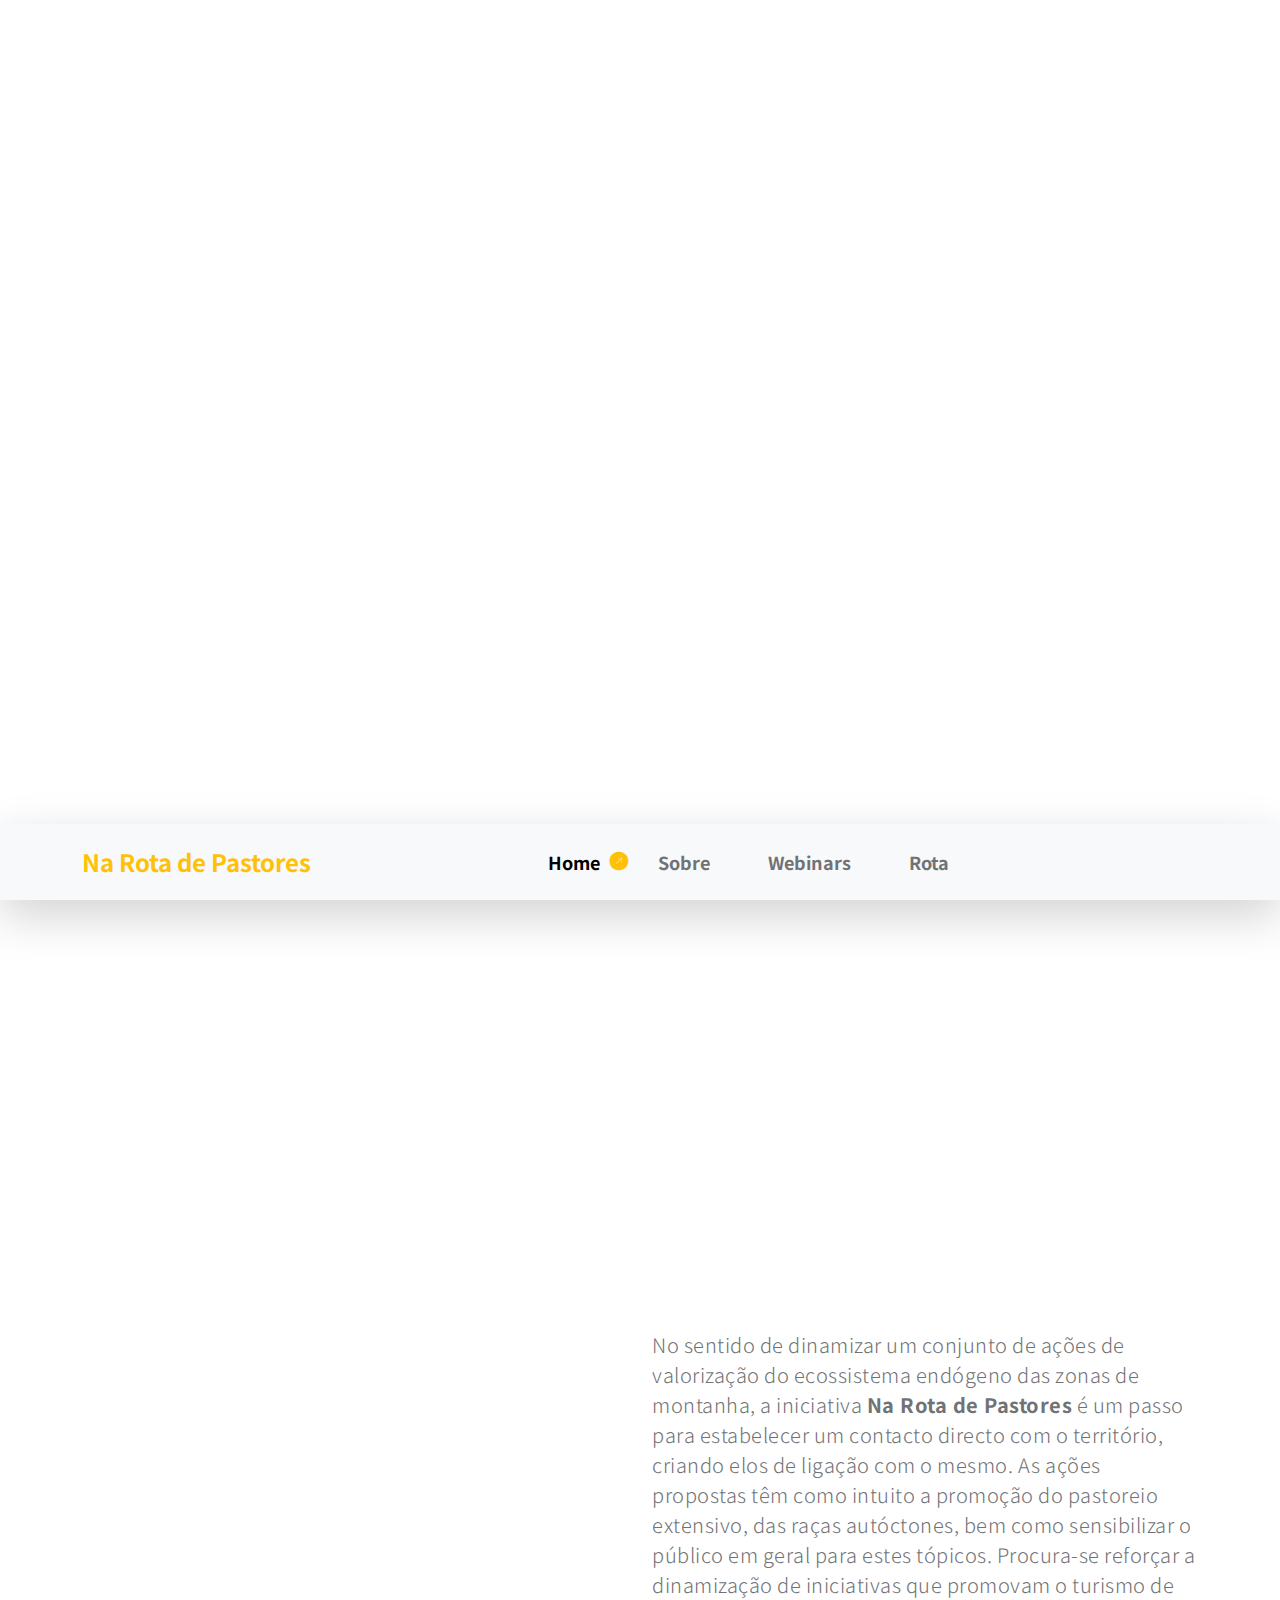
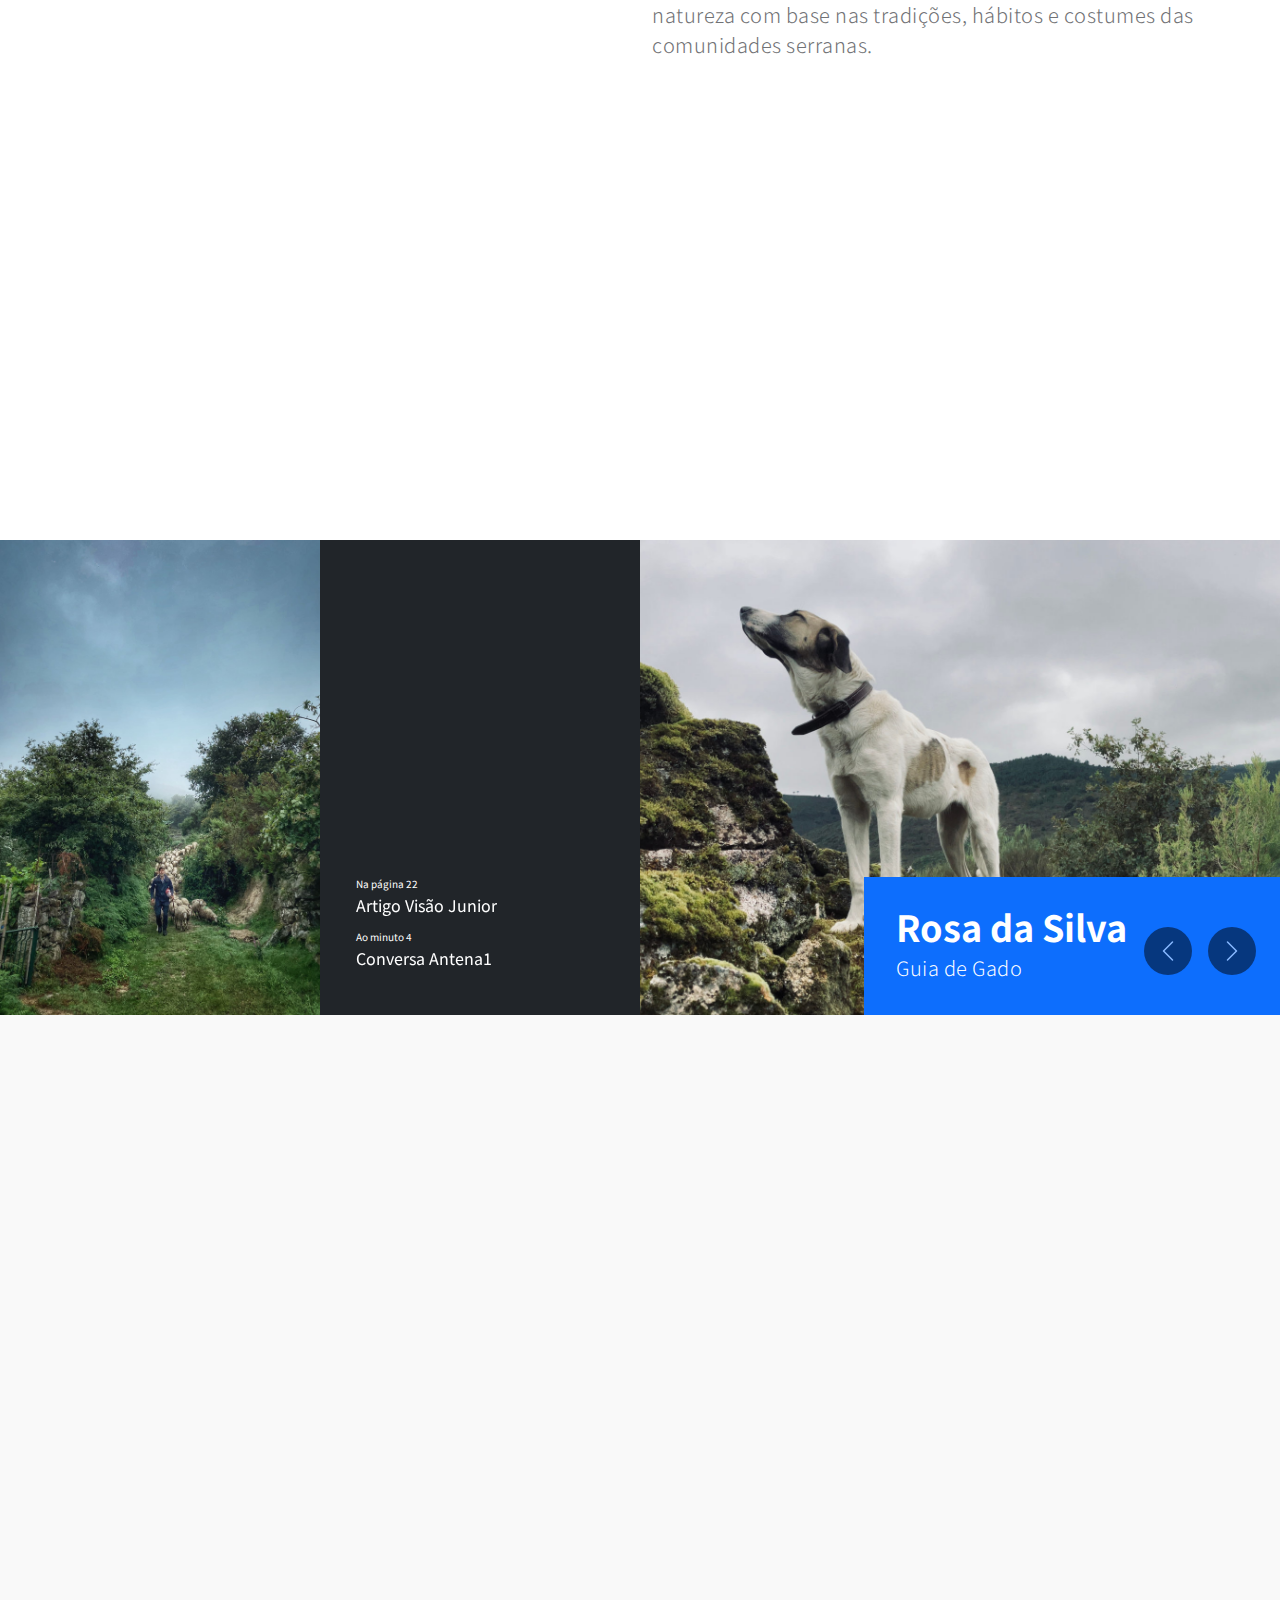
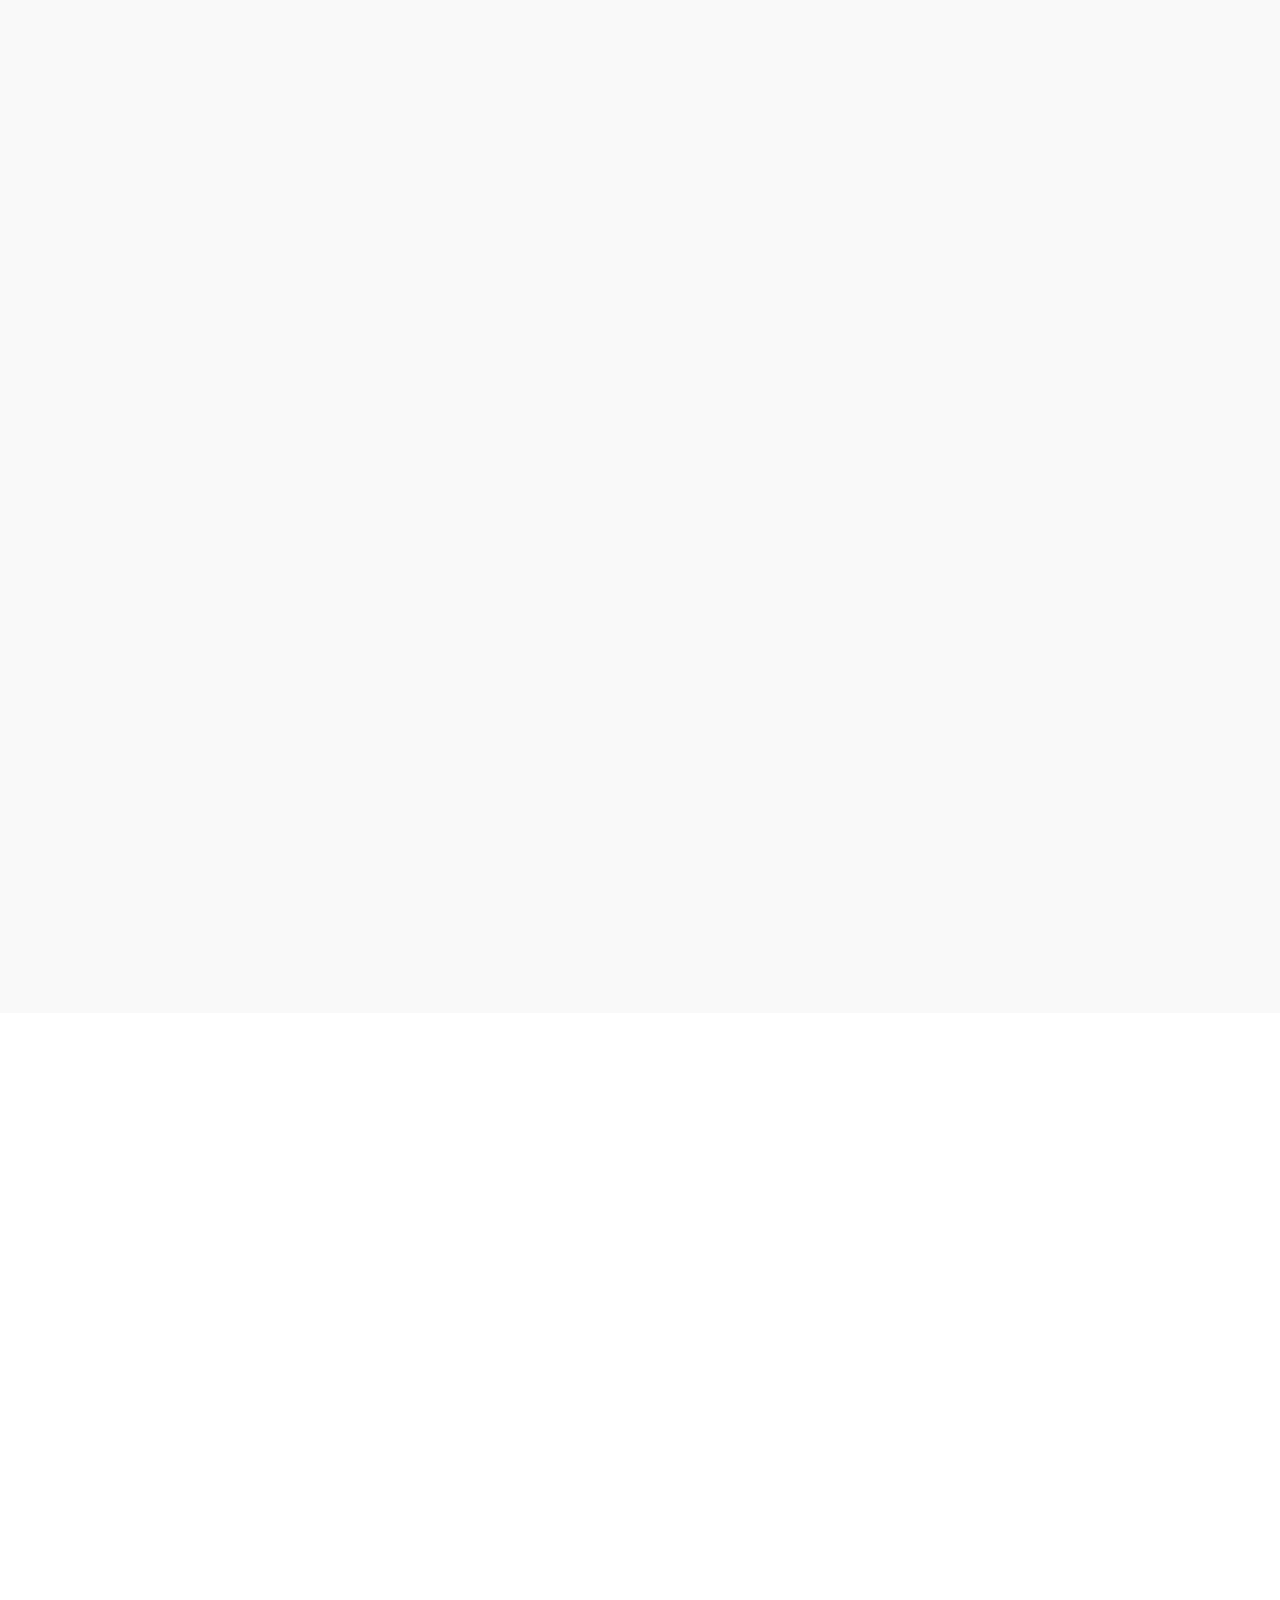
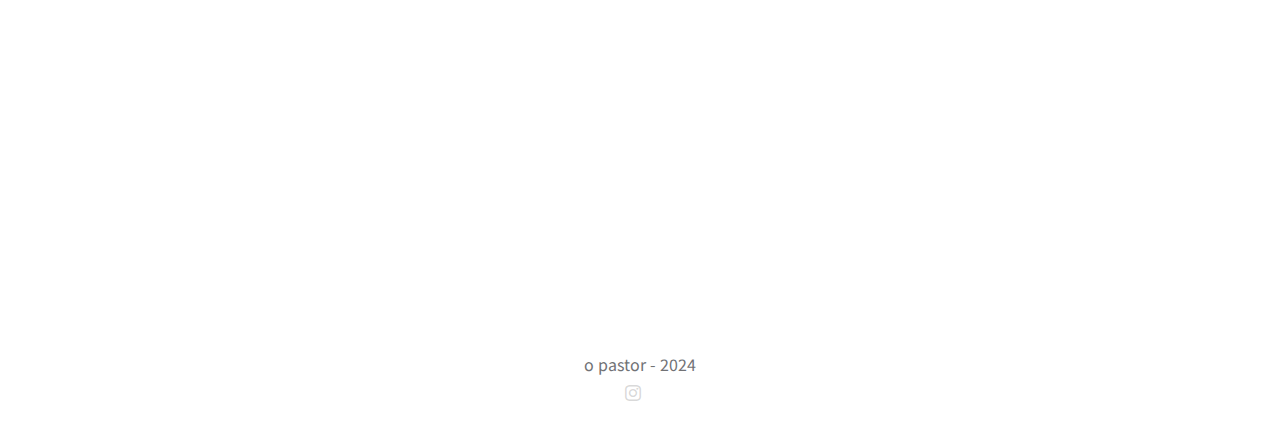
<file: index.html>
<!doctype html>
<html lang="en">
    <head>
        <meta charset="utf-8">
        <meta name="viewport" content="width=device-width, initial-scale=1">

        <meta name="description" content="">
        <meta name="author" content="">

        <title>Na Rota de Pastores</title>

        <!-- CSS FILES -->
        <link rel="preconnect" href="https://fonts.googleapis.com">
        <link rel="preconnect" href="https://fonts.gstatic.com" crossorigin>
        <link href="https://fonts.googleapis.com/css2?family=Noto+Sans+JP:wght@100;300;400;700;900&display=swap" rel="stylesheet">

        <link href="css/bootstrap.min.css" rel="stylesheet">
        <link href="css/bootstrap-icons.css" rel="stylesheet">

        <link rel="stylesheet" href="css/magnific-popup.css">

        <link href="css/aos.css" rel="stylesheet">

        <link href="css/templatemo-nomad-force.css" rel="stylesheet">
<!-- Google tag (gtag.js) -->
<script async src="https://www.googletagmanager.com/gtag/js?id=G-4GLBVWVPCY"></script>
<script>
  window.dataLayer = window.dataLayer || [];
  function gtag(){dataLayer.push(arguments);}
  gtag('js', new Date());

  gtag('config', 'G-4GLBVWVPCY');
</script>    </head>
    
    <body>
    
        <main>

            <section class="hero" id="hero">
               <!-- <div class="videoWrapper">
                    <video autoplay muted loop playsinline class="custom-video" >
                        <source src="videos/opastor-web.mp4" type="video/mp4">
                        Your browser does not support the video tag.
                    </video>
                </div>
                <div class="overlay"></div>-->
             <div style="position:relative; width:100%; height:0px; padding-bottom:56.250%"><iframe allow="fullscreen;autoplay" allowfullscreen height="100%" src="https://streamable.com/e/onu9uf?autoplay=1&muted=1" width="100%" style="border:none; width:100%; height:100%; position:absolute; left:0px; top:0px; overflow:hidden;"></iframe></div> </section>

            <nav class="navbar navbar-expand-lg bg-light shadow-lg">
                <div class="container">
                    <a class="navbar-brand" href="index.html">
                        <strong>Na Rota de Pastores</strong>
                    </a>

                    <button class="navbar-toggler" type="button" data-bs-toggle="collapse" data-bs-target="#navbarNav" aria-controls="navbarNav" aria-expanded="false" aria-label="Toggle navigation">
                        <span class="navbar-toggler-icon"></span>
                    </button>

                    <div class="collapse navbar-collapse" id="navbarNav">
                        <ul class="navbar-nav mx-auto">
                            <li class="nav-item active">
                                <a class="nav-link" href="#hero">Home</a>
                            </li>

                            <li class="nav-item">
                                <a class="nav-link" href="#sobre">Sobre</a>
                            </li>

                            <li class="nav-item">
                                <a class="nav-link" href="#webinars">Webinars</a>
                            </li>
                            <li class="nav-item">
                                <a class="nav-link" href="#rota">Rota</a>
                            </li>
                           
                        </ul>
                    </div>
                </div>
            </nav>

            <section class="section-padding pb-0" id="sobre">
                <div class="container mb-5 pb-lg-5">
                    <div class="row">

                        <div class="col-lg-6 col-12 mt-3 mb-lg-5">
                            <p class="me-4" data-aos="fade-up" data-aos-delay="300">
                                Desde tempos imemoriais,  os pastores do Norte de Portugal subiam às Serras à procura de melhores pastos.<br>
                               <br>A <a href="https://www.walkingpenedageres.pt/en/" target="_blank"><b> Grande Rota 50</b></a> é um percurso que atravessa uma multiplicidade de ambientes no território de montanha. A preservação destas rotas ancestrais, que aqui se cruzam, são um tributo à memória destes itinerários de pastores e seus rebanhos e às comunidades serranas.<br>
                               <br>Percorrer todo o maciço do Parque Nacional Peneda Gerês com um rebanho de ovinos numa viagem permite a preservação e a celebração cultural dos costumes e das tradições ancestrais deste parque nacional, afirmando este território enquanto destino turístico sustentavel de excelência.<br>

                        </div>

                        <div class="col-lg-6 col-12 mt-lg-3 mb-lg-5">
                            <p data-aos="fade-up" data-aos-delay="500">
                                Este projeto visa a valorização da tradição pastoril, do património e dos territórios associados, dando ênfase a todos estes agentes envolvidos. Isto através do desenvolvimento e da promoção de um programa diferenciador, que respeite os valores identitários e a autenticidade das suas comunidades.<br></br>
                               <p>No sentido de dinamizar um conjunto de ações de valorização do ecossistema endógeno das zonas de montanha, a iniciativa <b>Na Rota de Pastores</b> é um passo para estabelecer um contacto directo com o território, criando elos de ligação com o mesmo. As ações propostas têm como intuito a promoção do pastoreio extensivo, das raças autóctones, bem como sensibilizar o público em geral para estes tópicos. Procura-se reforçar a dinamização de iniciativas que promovam o turismo de natureza com base nas tradições, hábitos e costumes das comunidades serranas.</p>

                        </div>
                             <div class="col-lg-6 col-12 mt-3 mb-lg-5">
                            <p class="me-4" data-aos="fade-up" data-aos-delay="300">
                                Durante o ano de 2024 vão ser realizados um conjunto de webinares de modo a reflectir sobre uma diversidade de temas relacionadas com a pastorícia e o papel pastor, confluindo os actores nos vários domínios da pastorícia extensiva num espaço de partilha e rede acessível a todos os interessados. <br>
                        </div>
                        <div class="col-lg-6 col-12 mt-3 mb-lg-5">
                            <p class="me-4" data-aos="fade-up" data-aos-delay="300">
                                <b>Temas</b>
                                <br>- Aprender a Pastorícia Extensiva (ago)
                                <br>- Os Lanifícios e a Tosquia (set)
                                <br>- Ecossistemas e Natureza (set)
                                <br>- Vivências e Turismo (out)
                                <br>- Viver a Montanha (out)
                                <br>- Raças e Território (nov)
                                <br>- Encontro de Pastores (dez)
                        </div>
                    </div>
                    </div>
                </div>
                
                <div class="container-fluid">
                    <div class="row">
                        <div class="col-lg-3 col-12 p-0">      
                            <img src="images/elena-rabkina-eVVzwsNhNf4-unsplash.jpg" class="img-fluid about-image" alt="">
                        </div>

                        <div class="col-lg-3 col-12 bg-dark">  
                            <div class="d-flex flex-column flex-wrap justify-content-center h-100 py-5 px-4 pt-lg-4 pb-lg-0">
                                <h6 class="text-white mb-3" data-aos="fade-up">um pastor com</h6>
                                <h3 class="text-white mb-3" data-aos="fade-up">Paixão pela montanha.</h3>

                                <p class="text-secondary-white-color" data-aos="fade-up">Comprometido com o futuro.</p>

                                <div class="mt-3 custom-links">
                                    <h9 style="color:white; font-size: 10px;">Na página 22</h9><br>
                                    <a href="images/20240300-PT-Visao-Junior-Especial.pdf#page=22" target="_blank"  class="text-white custom-link" >Artigo Visão Junior</a><br>
                                    
                                    <h9 style="color:white; font-size: 10px;">Ao minuto 4</h9><br>
                                    <a href="https://www.rtp.pt/play/p11558/destacavel" target="_blank" class="text-white custom-link" >Conversa Antena1</a>
                                </div>

                            </div>
                        </div>

                        <div class="col-lg-6 col-12 p-0">  
                            <section id="myCarousel" class="carousel slide carousel-fade" data-bs-ride="carousel">
                                <div class="carousel-inner">
                                    
                                    <div class="carousel-item active">
                                        <img src="images/people/rosa.jpg" class="img-fluid team-image" alt="">

                                        <div class="team-thumb bg-primary">
                                            <h3 class="text-white mb-0">Rosa da Silva</h3>

                                            <p class="text-secondary-white-color mb-0">Guia de Gado</p>
                                        </div>
                                    </div>

                                    <div class="carousel-item">
                                        <img src="images/people/antonio.jpg" class="img-fluid team-image" alt="">

                                        <div class="team-thumb bg-success">
                                            <h3 class="text-white mb-0">António da Silva</h3>

                                            <p class="text-secondary-white-color mb-0">Apoio Guia</p>
                                        </div>
                                    </div>
                                    <div class="carousel-item">
                                        <img src="images/people/tobias.jpg" class="img-fluid team-image" alt="">

                                        <div class="team-thumb bg-danger">
                                            <h3 class="text-white mb-0">Tobias</h3>

                                            <p class="text-secondary-white-color mb-0">Logística</p>
                                        </div>
                                    </div>
                                </div>

                                <button class="carousel-control-prev" type="button" data-bs-target="#myCarousel" data-bs-slide="prev">
                                      <span class="carousel-control-prev-icon" aria-hidden="true"></span>

                                      <span class="visually-hidden">Previous</span>
                                </button>

                                <button class="carousel-control-next" type="button" data-bs-target="#myCarousel" data-bs-slide="next">
                                      <span class="carousel-control-next-icon" aria-hidden="true"></span>

                                      <span class="visually-hidden">Next</span>
                                </button>
                            </section>

                        </div>
                    </div>
                </div>
            </section>

            <section class="news section-padding" id="webinars">
                <div class="container">
                    <div class="row">

                        <div class="col-12">
                            <h2 class="mb-5 text-center" data-aos="fade-up">Webinars</h2>
                        </div>

                        <div class="col-lg-6 col-12 mb-5 mb-lg-0">
                            <div class="news-thumb" data-aos="fade-up">
                                <a href="Aprender-a-Pastoricia.html" class="news-image-hover news-image-hover-warning">
                                    <img src="images//aprender.png" class="img-fluid large-news-image news-image" alt="">
                                </a>
                                <span class="text-muted me-2">
                                    <i class="bi-geo-alt-fill me-1 mb-2 mb-lg-0"></i>
                                         Online,
                                </span>
                                <div class="news-category bg-success text-white">Online</div>
                                <div class="news-text-info">
                                    <h5 class="news-title">
                                        <a href="Aprender-a-Pastoricia.html" class="news-title-link">Aprender a Pastorícia Extensiva </a>
                                       <br> <span class="text-muted">Agosto , 2024</span>
                                    </h5>
                                </div>
                            </div> 
                            
                        </div>
                        <div class="col-lg-6 col-12 mb-5 mb-lg-0">
                            <div class="news-thumb" data-aos="fade-up">
                                <a href="Encontro-de-Pastores.html" class="news-image-hover news-image-hover-warning">
                                    <img src="images/news/caroline-lm-uqveD8dYPUM-unsplash.jpg" class="img-fluid large-news-image news-image" alt="">
                                </a>
                                            <span class="text-muted me-2">
                                                <i class="bi-geo-alt-fill me-1 mb-2 mb-lg-0"></i>
                                                Arcos de Valdevez,
                                            </span>
                                <div class="news-category bg-warning text-white">Presencial</div>
                                
                                <div class="news-text-info">
                                    <h5 class="news-title">
                                        <a href="Encontro-de-Pastores.html" class="news-title-link">Encontro de Pastores</a>
                                        <br><span class="text-muted">Dezembro , 2024</span>
                                    </h5>
                                </div>
                            </div> 
                        </div>
                        <p></p>
                        <div class="col-lg-6 col-12">
                            <div class="news-thumb news-two-column d-flex flex-column flex-lg-row" data-aos="fade-up">
                                <div class="news-top w-100">
                                    
                                    <a href="Os-lanificios-e-a-Tosquia.html" class="news-image-hover news-image-hover-primary">
                                        <img src="images/news/jean-philippe-delberghe-MmanXAs1sKw-unsplash.jpeg" class="img-fluid news-image" alt="">
                                    </a>

                                    <div class="news-category bg-success text-white">Online</div>
                                </div>
                                
                                <div class="news-bottom w-100">
                                    <div class="news-text-info">
                                        <h5 class="news-title">
                                            <a href="Os-lanificios-e-a-Tosquia.html" class="news-title-link">Os Lanifícios e a Tosquia</a>
                                        </h5>

                                        <div class="d-flex flex-wrap">
                                            <span class="text-muted me-2">
                                                <i class="bi-geo-alt-fill me-1 mb-2 mb-lg-0"></i>
                                                Online,
                                            </span>

                                            <br><span class="text-muted">Setembro , 2024</span>
                                        </div>
                                    </div>
                                </div>
                            </div> 

                            <div class="news-thumb news-two-column d-flex flex-column flex-lg-row" data-aos="fade-up">
                                <div class="news-top w-100" data-aos="fade-up">
                                    
                                    <a href="Ecossistemas-e-Natureza.html" class="news-image-hover news-image-hover-success">
                                        <img src="images/news/maria-stewart-p4tj0g-_aMM-unsplash.jpeg" class="img-fluid news-image" alt="">
                                    </a>

                                    <div class="news-category bg-success text-white">Online</div>
                                </div>
                                
                                <div class="news-bottom w-100">
                                    <div class="news-text-info">
                                        <h5 class="news-title">
                                            <a href="Ecossistemas-e-Natureza.html" class="news-title-link">Ecossistemas e Natureza</a>
                                        </h5>

                                            <br><span class="text-muted">Setembro , 2024</span>
                                    </div>
                                </div>
                            </div> 
                        </div>
                        <div class="col-lg-6 col-12">
                            <div class="news-thumb news-two-column d-flex flex-column flex-lg-row" data-aos="fade-up">
                                <div class="news-top w-100">
                                    
                                    <a href="Vivências-e-Turismo.html" class="news-image-hover news-image-hover-primary">
                                        <img src="images/news/jean-philippe-delberghe-MmanXAs1sKw-unsplash.jpeg" class="img-fluid news-image" alt="">
                                    </a>

                                    <div class="news-category bg-success text-white">Online</div>
                                </div>
                                
                                <div class="news-bottom w-100">
                                    <div class="news-text-info">
                                        <h5 class="news-title">
                                            <a href="Vivências-e-Turismo.html" class="news-title-link">Vivências e Turismo</a>
                                        </h5>

                                        <div class="d-flex flex-wrap">


                                            <br><span class="text-muted">Outubro , 2024</span>
                                        </div>
                                    </div>
                                </div>
                            </div> 

                            <div class="news-thumb news-two-column d-flex flex-column flex-lg-row" data-aos="fade-up">
                                <div class="news-top w-100" data-aos="fade-up">
                                    
                                    <a href="Viver-a-Montanha.html" class="news-image-hover news-image-hover-success">
                                        <img src="images/news/maria-stewart-p4tj0g-_aMM-unsplash.jpeg" class="img-fluid news-image" alt="">
                                    </a>

                                    <div class="news-category bg-success text-white">Online</div>
                                </div>
                                
                                <div class="news-bottom w-100">
                                    <div class="news-text-info">
                                        <h5 class="news-title">
                                            <a href="Viver-a-Montanha.html" class="news-title-link">Viver a Montanha</a>
                                        </h5>

                                            <br><span class="text-muted">Outubro , 2024</span>
                                    </div>
                                </div>
                            </div> 
                        </div>

                    </div>
                </div>
            </section>
            <div id="rota" ></div>
            <section class="google-map">
            <div class="container mb-5 pb-lg-5">
                <div class="row">
                         <p class="me-4" data-aos="fade-up" data-aos-delay="300">
                                A viagem irá ter inicio no <b>Soajo</b> em Arcos de Valdevez, <b>onde o rebanho reside</b>. Ao longo de <b>50 dias, um rebanho ovelhas </b> de raça autóctone <b> Churra do Minho</b> e os seus cães de guarda, acompanhadas por um garrano e o seu pastor, <b>vão percorrer a Grande Rota do Parque Nacional Peneda-Gerês(GR50)</b>, atravessando os montes de Castro Laboreiro, as serras da Peneda, Soajo, Amarela e Gerês e o planalto da Mourela. São<b>mais de 200 kms, percorrendo os Baldios(13) </b> de Castro Laboreiro, Adofreire, Coriscadas e Falagueiras, Soajo, Britelo, Germil, Cabenco, Paredes, Assento e Quintã, Ermida , Lapela e Tourem, <b>atravessando os Lugares e Freguesias (17)</b> da Amoreira, Castro Laboreiro, Lamas de Mouro, Peneda, Adrão, Soajo, Mezio, Lindoso, Ermida, Germil, Brufe, Campo do Gerês, Fafião, Cabril, Sirvozelo, Pitoes de Júnias, Tourém, situados por <b>entres os Concelhos(5)</b> de Arcos de Valdevez, Melgaço, Ponde da Barca, Terras de Bouro, Montalegre <b> que formam esta rota.</b>
                        </p>
                      
                    </div>
                    <iframe src="https://www.google.com/maps/d/u/6/embed?mid=1wPKDNm275mciYx6hUvgRrhX8-qqu9Rk&ehbc=2E312F&center=41.871786,-8.263306" width="100%" height="480" center="41.871786,-8.263306"></iframe>
            </section>
         <!--   <section class="related-news section-padding">
                <div class="container">
                    <div class="row">
                        <div class="col-lg-8 col-10 mx-auto text-center">
                            <span class="d-block" data-aos="zoom-in"> </span>
                                    <a href="Viver-a-Montanha.html" >
                                        <img src="images/logo/logo_adere_.png" class="" alt="" width="15%">
                                    </a>
                                   <a href="Viver-a-Montanha.html" >
                                        <img src="images/logo/logo_cmav.png" class="" alt="" width="15%">
                                    </a>
                                    <a href="Viver-a-Montanha.html" >
                                        <img src="images/logo/coop_logo.png" class="" alt="" width="15%">
                                    </a> 
                                    <a href="Viver-a-Montanha.html" >
                                        <img src="images/logo/logo_peneda_geres.png" class="" alt="" width="15%">
                                    </a>
                        </div>

                    </div>
                </div>
            </section>
          -->

        </main>

        <footer class="site-footer">
            <section>
                <div style="text-align: center;">
                    
                            <a href="https://opastor.pt/" class="" target="_blank">o pastor - 2024</a><br>
                            <a href="https://www.instagram.com/opasto.r/" class="social-icon-link bi-instagram" target="_blank"></a>
                                           
                </div>
            </section>
        </footer>

        <!-- JAVASCRIPT FILES -->
        <script src="js/jquery.min.js"></script>
        <script src="js/bootstrap.bundle.min.js"></script>
        <script src="js/jquery.sticky.js"></script>
        <script src="js/aos.js"></script>
        <script src="js/jquery.magnific-popup.min.js"></script>
        <script src="js/magnific-popup-options.js"></script>
        <script src="js/scrollspy.min.js"></script>
        <script src="js/custom.js"></script>

    </body>
</html>
</file>
<file: css/templatemo-nomad-force.css>
/*


*/

/*---------------------------------------
  CUSTOM PROPERTIES ( VARIABLES )             
-----------------------------------------*/
:root {
  --white-color:                  #FFFFFF;
  --primary-color:                #ffc107;
  --section-bg-color:             #f9f9f9;
  --dark-color:                   #000000;
  --grey-color:                   #fcfeff;
  --text-secondary-white-color:   rgba(255, 255, 255, 0.98);
  --title-color:                  #565758;
  --p-color:                      #717275;

  --body-font-family:           'Noto Sans JP', sans-serif;

  --h1-font-size:               72px;
  --h2-font-size:               42px;
  --h3-font-size:               36px;
  --h4-font-size:               32px;
  --h5-font-size:               24px;
  --h6-font-size:               22px;
  --p-font-size:                20px;
  --copyright-text-font-size:   14px;
  --custom-link-font-size:      12px;

  --font-weight-light:          300;
  --font-weight-normal:         400;
  --font-weight-bold:           700;
  --font-weight-black:          900;
}

body,
html {
  height: 100%;
}

body {
    background: var(--white-color);
    font-family: var(--body-font-family);    
    position: relative;
}

/*---------------------------------------
  TYPOGRAPHY               
-----------------------------------------*/

h2,
h3,
h4,
h5,
h6 {
  color: var(--dark-color);
  line-height: inherit;
}

h1,
h2,
h3,
h4,
h5,
h6 {
  font-weight: var(--font-weight-bold);
}

h1,
h2 {
  font-weight: var(--font-weight-black);
}

h1 {
  font-size: var(--h1-font-size);
  line-height: normal;
}

h2 {
  font-size: var(--h2-font-size);
}

h3 {
  font-size: var(--h3-font-size);
}

h4 {
  font-size: var(--h4-font-size);
}

h5 {
  font-size: var(--h5-font-size);
}

h6 {
  font-size: var(--h6-font-size);
}

p {
  color: var(--p-color);
  font-size: var(--p-font-size);
  font-weight: var(--font-weight-light);
  letter-spacing: 0.5px;
}

.text-secondary-white-color {
  color: var(--text-secondary-white-color);
}

a, 
button {
  touch-action: manipulation;
  transition: all 0.3s;
}

a {
  color: var(--p-color);
  text-decoration: none;
}

a:hover {
  color: var(--primary-color);
}

::selection {
  background: var(--dark-color);
  color: var(--white-color);
}

.custom-underline {
  border-bottom: 2px solid var(--white-color);
  color: var(--white-color);
  padding-bottom: 4px;
}

.videoWrapper {
  position: relative;
  padding-bottom: 56.25%; /* 16:9 */
  height: 0;
  z-index: -100;
}

.custom-video {
  position: absolute;
  top: 0;
  left: 0;
  width: 100%;
  height: 100%;
}

.overlay {
  position: absolute;
  top: 0;
  right: 0;
  bottom: 0;
  left: 0;
}

/*---------------------------------------
  CUSTOM LINK               
-----------------------------------------*/
.custom-links {
  max-width: 230px;
}

.custom-link {
  position: relative;
  overflow: hidden;
  z-index: 1;
  display: inline-block;
  transition: all .3s cubic-bezier(.645,.045,.355,1);
}

.custom-link::after {
  content: "";
  width: 0;
  height: 2px;
  bottom: 0;
  position: absolute;
  left: auto;
  right: 0;
  z-index: -1;
  transition: width .6s cubic-bezier(.25,.8,.25,1) 0s;
  background: currentColor;
}

.custom-link:hover::after {
  width: 100%;
  left: 0;
  right: auto;
}

.custom-link:hover,
.custom-link:hover::after {
  color: var(--white-color);
}

b,
strong {
  font-weight: var(--font-weight-bold);
}

/*---------------------------------------
  NAVIGATION               
-----------------------------------------*/

.navbar {
  z-index: 9;
  right: 0;
  left: 0;
  padding-top: 15px;
  padding-bottom: 15px;
}

.navbar-brand {
  color: var(--primary-color);
  font-size: 24px;
  font-weight: var(--font-weight-bold);
}

.navbar-expand-lg .navbar-nav .nav-link {
  padding-right: 15px;
  padding-left: 15px;
}

.navbar-nav .nav-link::after {
  content: "\f140";
  font-family: bootstrap-icons;
  display: inline-block;
  margin-left: 10px;
  color: var(--primary-color);
  opacity: 0;
  -webkit-transition: opacity 0.3s, -webkit-transform 0.3s;
  -moz-transition: opacity 0.3s, -moz-transform 0.3s;
  transition: opacity 0.3s, transform 0.3s;
  -webkit-transform: translateY(10px);
  -moz-transform: translateY(10px);
  transform: translateY(10px);
}

.navbar-nav .nav-link:hover::after {
  opacity: 1;
  -webkit-transform: translateY(0px);
  -moz-transform: translateY(0px);
  transform: translateY(0px);
}

.navbar-nav .nav-link {
  color: var(--p-color);
  font-size: 18px;
  font-weight: var(--font-weight-bold);
  position: relative;
}

.navbar-nav .nav-link:hover::after,
.navbar-nav .nav-item.active .nav-link::after {
  color: var(--primary-color);
  opacity: 1;
  -webkit-transform: translateY(0px);
  -moz-transform: translateY(0px);
  transform: translateY(0px);
}

.navbar-nav .nav-item.active .nav-link,
.nav-link:focus, 
.nav-link:hover {
  color: var(--dark-color);
}

.nav-link:focus {
  color: var(--p-color);
}

.navbar-toggler {
  border: 0;
  padding: 0;
  cursor: pointer;
  margin: 0;
  width: 30px;
  height: 35px;
  outline: none;
}

.navbar-toggler:focus {
  outline: none;
  box-shadow: none;
}

.navbar-toggler[aria-expanded="true"] .navbar-toggler-icon {
  background: transparent;
}

.navbar-toggler[aria-expanded="true"] .navbar-toggler-icon:before,
.navbar-toggler[aria-expanded="true"] .navbar-toggler-icon:after {
  transition: top 300ms 50ms ease, -webkit-transform 300ms 350ms ease;
  transition: top 300ms 50ms ease, transform 300ms 350ms ease;
  transition: top 300ms 50ms ease, transform 300ms 350ms ease, -webkit-transform 300ms 350ms ease;
  top: 0;
}

.navbar-toggler[aria-expanded="true"] .navbar-toggler-icon:before {
  transform: rotate(45deg);
}

.navbar-toggler[aria-expanded="true"] .navbar-toggler-icon:after {
  transform: rotate(-45deg);
}

.navbar-toggler .navbar-toggler-icon {
  background: var(--dark-color);
  transition: background 10ms 300ms ease;
  display: block;
  width: 30px;
  height: 2px;
  position: relative;
}

.navbar-toggler .navbar-toggler-icon:before,
.navbar-toggler .navbar-toggler-icon:after {
  transition: top 300ms 350ms ease, -webkit-transform 300ms 50ms ease;
  transition: top 300ms 350ms ease, transform 300ms 50ms ease;
  transition: top 300ms 350ms ease, transform 300ms 50ms ease, -webkit-transform 300ms 50ms ease;
  position: absolute;
  right: 0;
  left: 0;
  background: var(--dark-color);
  width: 30px;
  height: 2px;
  content: '';
}

.navbar-toggler .navbar-toggler-icon:before {
  top: -8px;
}

.navbar-toggler .navbar-toggler-icon:after {
  top: 8px;
}

/*---------------------------------------
  HERO              
-----------------------------------------*/
.hero {
  position: relative;
  overflow: hidden;
}

@media screen and (min-width: 992px) {
  .hero {
    height: 100vh;
  }

  .news-detail-image {
    object-fit: cover;
    width: 100vw;
    height: 100vh;
  }

  .sticky-wrapper {
    position: relative;
    bottom: 76px;
  }
}

.heroText {
  position: absolute;
  z-index: 9;
  top: 50%;
  left: 50%;
  transform: translate(-50%, -50%);
  width: 85%;
  text-align: center;
}

/*---------------------------------------
  ABOUT & TEAM MEMBERS               
-----------------------------------------*/
.about-image,
.team-image {
  width: 100%;
  height: 100%;
  max-height: 635px;
  min-height: 475px;
  object-fit: cover;
}

.team-thumb {
  background: var(--white-color);
  position: absolute;
  bottom: 0;
  right: 0;
  width: 65%;
  padding: 22px 32px 32px 32px;
}

.carousel-control-next, 
.carousel-control-prev {
  top: auto;
  bottom: 2.5rem;
}

.carousel-control-prev {
  right: 4rem;
  left: auto;
}

.carousel-control-next-icon, 
.carousel-control-prev-icon {
  background-color: var(--dark-color);
  background-size: 50% 50%;
  border-radius: 100px;
  width: 3rem;
  height: 3rem;
}

/*---------------------------------------
  PORTFOLIO               
-----------------------------------------*/
.portfolio-thumb {
  position: relative;
  overflow: hidden;
}

.portfolio-info {
  margin: 20px;
}

/*---------------------------------------
  NEWS & EVENTS               
-----------------------------------------*/

.news,
.related-news {
  background: var(--section-bg-color);
}

.news-thumb {
  position: relative;
}

.news-category {
  background: var(--white-color);
  position: absolute;
  z-index: 9;
  top: 0;
  left: 0;
  padding: 4px 12px;
  display: inline-block;
}

.news-text-info {
  margin: 0 20px;
}

.news-title {
  margin-top: 15px;
  margin-bottom: 15px;
}

.news-title-link {
  color: var(--title-color);
  display: inline-block;
}

.news-title-link:hover {
  color: var(--dark-color);
}

.portfolio-image,
.news-image {
  display: block;
  transition: transform 0.6s ease-out;
}

.news-image-hover {
  display: inline-block;
  position: relative;
  overflow: hidden;
  z-index: 1;
  transition: all .3s cubic-bezier(.645,.045,.355,1);
  padding-bottom: 4px;
  height: 100%;
}

.news-image-hover::after {
  content: "";
  width: 0;
  height: 4px;
  bottom: 0;
  position: absolute;
  left: auto;
  right: 0;
  z-index: -1;
  transition: width .6s cubic-bezier(.25,.8,.25,1) 0s;
  background: #198754;
}

.news-image-hover-warning::after {
  background: #ffc107;
}

.news-image-hover-primary::after {
  background: #0d6efd;
}

.news-image-hover-success::after {
  background: #198754;
}

.news-image-hover:hover::after {
  width: 100%;
  left: 0;
  right: auto;
  z-index: 9;
}

.image-popup:hover .portfolio-image,
.news-image-hover:hover .news-image {
  transform: scale(1.02);
}

.news-two-column {
  min-height: 199px;
  margin-bottom: 16px;
}

.news-two-column .news-image {
  width: 100%;
  height: 100%;
  object-fit: cover;
}

.social-share-link,
.social-share-link + span {
  color: rgba(255, 255, 255, 0.65);
}

/*---------------------------------------
  SECTION               
-----------------------------------------*/
.section-padding {
  padding-top: 7rem;
  padding-bottom: 7rem;
}

/*---------------------------------------
  CONTACT              
-----------------------------------------*/
.contact-info {
  padding: 40px;
}

.contact-form .form-control {
  border-radius: 0;
  font-weight: var(--font-weight-normal);
  padding-top: 12px;
  padding-bottom: 12px;
}

.contact-form button[type='submit'] {
  background: var(--dark-color);
  border: none;
  border-radius: 100px;
  color: var(--white-color);
  font-weight: var(--font-weight-bold);
  text-transform: uppercase;
  padding: 16px;
  transition: all 0.6s ease-out;
}

.contact-form button[type='submit']:hover {
  background: var(--primary-color);
}

.form-label {
  color: var(--p-color);
  font-weight: var(--font-weight-bold);
}

.map-iframe {
  display: block;
  filter: grayscale(100);
}

/*---------------------------------------
  SITE FOOTER               
-----------------------------------------*/
.site-footer {
  background: var(--white-color);
  padding-top: 4.5rem;
  padding-bottom: 2.5rem;
}

.site-footer .custom-link {
  color: rgba(197, 197, 197, 0.65);
  font-size: var(--p-font-size);
}

.site-footer .custom-link:hover,
.site-footer .social-icon-link:hover {
  color: var(--dark-color);
}

.copyright-text {
  color: rgba(170, 170, 170, 0.45);
  font-size: var(--copyright-text-font-size);
}

/*---------------------------------------
  SOCIAL ICON               
-----------------------------------------*/
.social-icon {
  margin: 0;
  padding: 0;
}

.social-icon li {
  list-style: none;
  display: inline-block;
  vertical-align: top;
}

.social-icon-link {
  color: rgba(170, 170, 170, 0.45);
  font-size: 1rem;
  display: inline-block;
  vertical-align: top;
  margin-top: 4px;
  margin-bottom: 4px;
  margin-right: 15px;
}

.social-icon-link:hover {
  color: var(--dark-color);
}

/*---------------------------------------
  RESPONSIVE STYLES               
-----------------------------------------*/
@media screen and (min-width: 1600px) {
  .news-two-column {
    min-height: 232.5px;
  }
}

@media screen and (max-width: 991px) {
  h1 {
    font-size: 48px;
  }

  h2 {
    font-size: 36px;
  }

  h3 {
    font-size: 32px;
  }

  h4 {
    font-size: 28px;
  }

  h5 {
    font-size: 20px;
  }

  h6 {
    font-size: 18px;
  }

  .navbar {
    padding-top: 10px;
    padding-bottom: 10px;
  }

  .section-padding {
    padding-top: 6rem;
    padding-bottom: 6rem;
  }

  .team-thumb {
    left: 0;
    width: auto;
  }

  .news-two-column {
    height: auto !important;
    min-height: inherit;
  }

  .news .col-12 .news-two-column:first-child {
    margin-bottom: 38px;
  }
}

@media screen and (max-width: 767px) {
  .news-detail-title {
    font-size: 36px;
  }
}

@media screen and (max-width: 360px) {
  h1 {
    font-size: 32px;
  }

  .heroText p {
    font-size: 14px;
  }
}

@media screen and (max-width: 359px) {
  .news-detail-title {
    font-size: 22px;
  }
}
</file>
